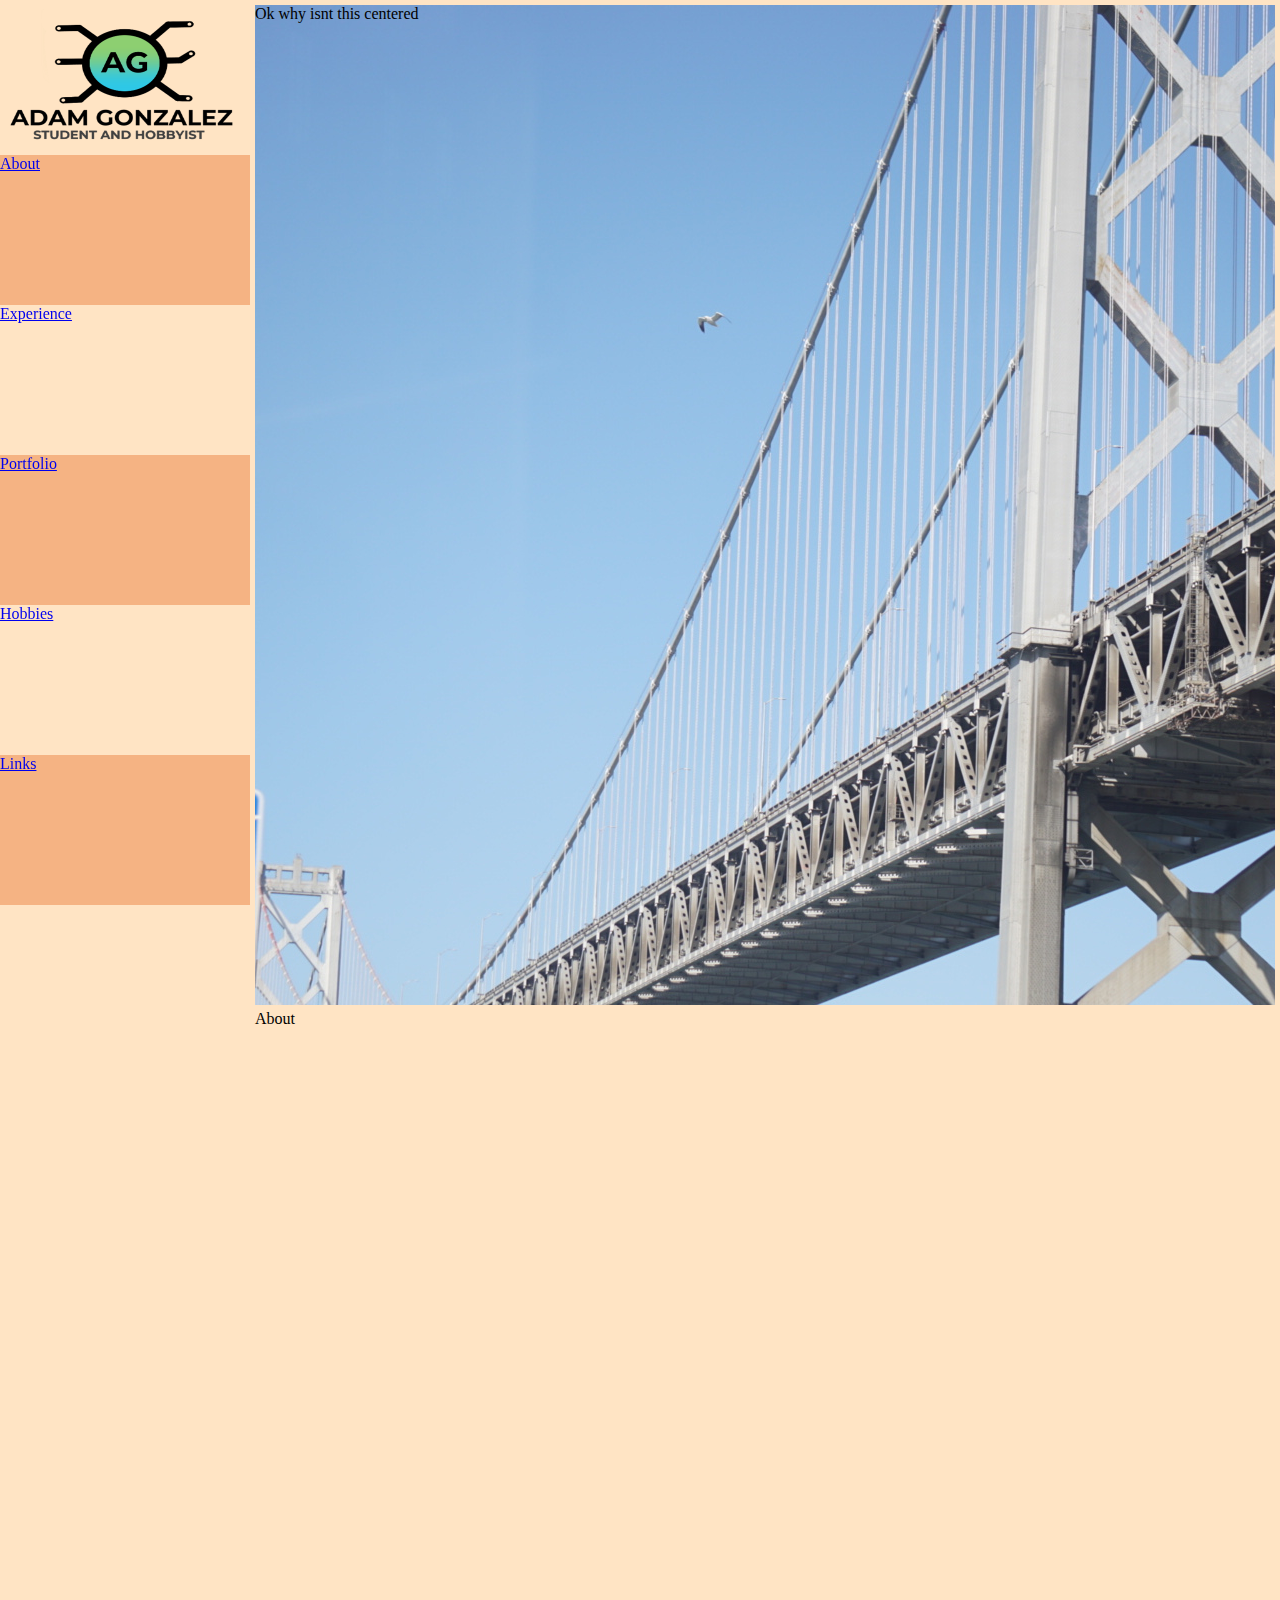
<file: index.html>
<!DOCTYPE html>
<html> 
<head> 
    <meta charset="utf-8">
    <link rel="stylesheet" href="style.css">
    <title>Adam Gonzalez - Hobbyist and Aspiring Software Developer</title>
</head>
<body>
    <div>
        <div id="link-side-panel">
            <div id="name-logo">
                <a href="#splash-art">
                    <img src="Adam Gonzalez Logo.png" width=100% height=100% alt="Adam Gonzalez Logo">
                </a>
            </div>
            <div>
                <ul>
                    <li class="orange">
                        <a href="#about-section">About</a>
                    </li>
                    <li>
                        <a href="#experience-section">Experience</a>
                    </li>
                    <li class="orange">
                        <a href="#portfolio-section">Portfolio</a>
                    </li>
                    <li>
                        <a href="#hobbies-section">Hobbies</a>
                    </li>
                    <li class="orange">
                        <a href="#links-section">Links</a>
                    </li>
                </ul>
            </div>
        </div>
        <div id="main-panel">
            <ul>
                <li>
                    <div id="splash-art">
                        Ok why isnt this centered
                    </div>
                </li>
                <li>
                    <div id="about-section">
                        About
                    </div>
                </li>
                <li>
                    <div id="experience-section">
                        Experience
                    </div>
                </li>
                <li>
                    <div id="portfolio-section">
                        Portfolio
                    </div>
                </li>
                <li>
                    <div id="hobbies-section">
                        Hobbies
                    </div>
                </li>
                <li>
                    <div id="links-section">
                        Links
                    </div>
                </li>
            </ul>
        </div>
    </div>
</body>
</html>
</file>
<file: style.css>
* {
    box-sizing: border-box;
    margin: 0;
    padding: 0;
    list-style-type: none;
}

#link-side-panel {
    position:fixed;
    float: left;
    width: 250px;
    height: 100%;
    justify-content: center;
}

.orange {
    background-color: rgb(245, 179, 131);
}

#name-logo {
    height: 150px;
}

#link-side-panel li {
    height: 150px;
}

#main-panel {
    margin-left: 250px;
    padding: 0;
}

#splash-art {
    height: 100%;
    background: url('Splash-Art.JPG') no-repeat top center;
}

#main-panel li {
    height: 1000px;
    margin: 5px;
}

body {
    background-color: bisque;
}
</file>
